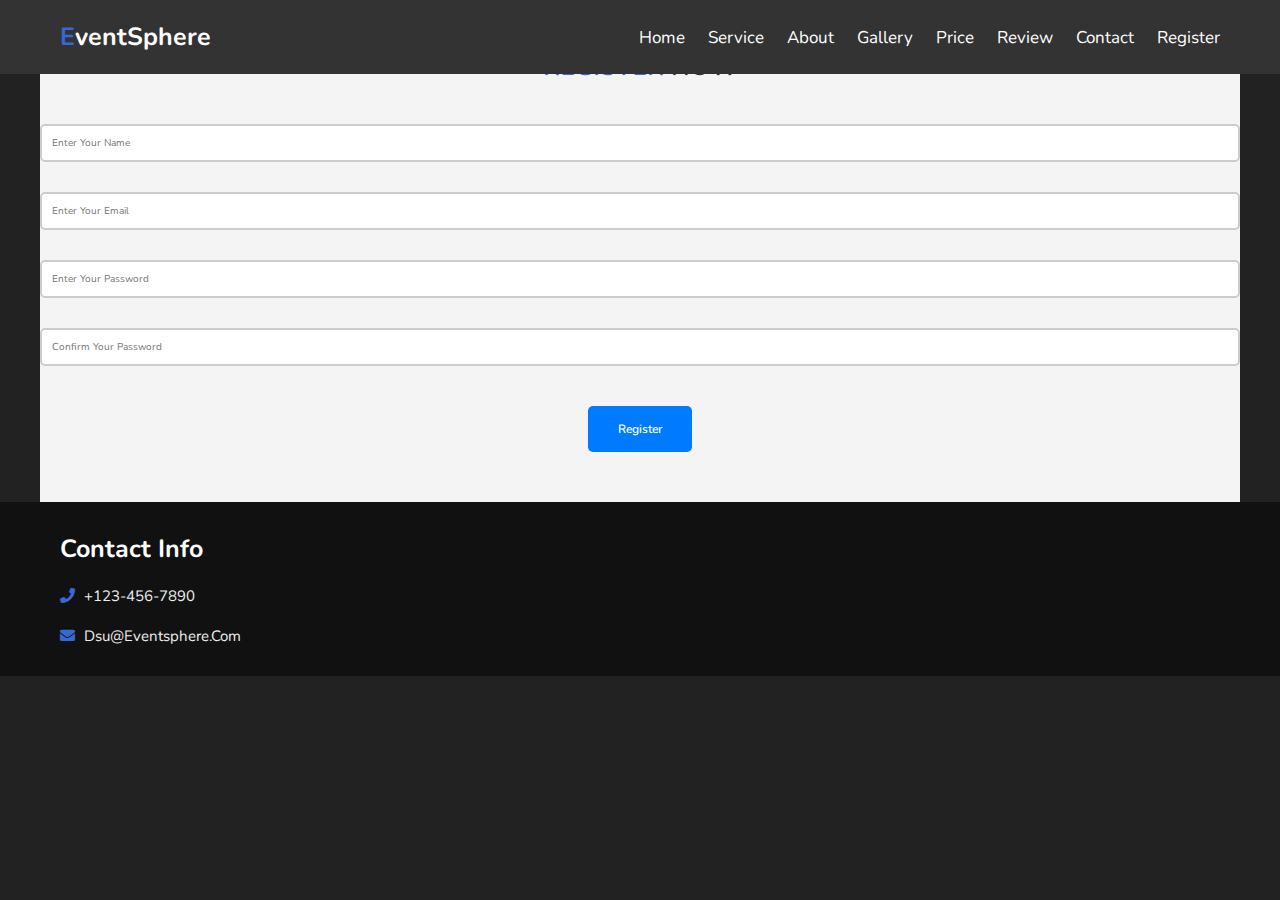
<file: register.html>
<!DOCTYPE html>
<html lang="en">
<head>
    <meta charset="UTF-8">
    <meta name="viewport" content="width=device-width, initial-scale=1.0">
    <meta http-equiv="X-UA-Compatible" content="IE=edge">
    <title>Register | Evento</title>
    <link rel="stylesheet" href="https://cdnjs.cloudflare.com/ajax/libs/font-awesome/5.15.4/css/all.min.css">
    <link rel="stylesheet" href="style.css"> <!-- Same CSS used for the rest of the website -->
</head>
<body>

<header class="header">
    <section class="flex">
        <a href="#" class="logo"><span>e</span>ventSphere</a>
        <nav class="navbar">
            <a href="index.html#home">Home</a>
            <a href="index.html#service">Service</a>
            <a href="index.html#about">About</a>
            <a href="index.html#gallery">Gallery</a>
            <a href="index.html#price">Price</a>
            <a href="index.html#review">Review</a>
            <a href="index.html#contact">Contact</a>
            <a href="register.html" class="active">Register</a>
        </nav>
        <div id="menu-bars" class="fas fa-bars"></div>
    </section>
</header>

<section class="register">
    <h1 class="heading"><span>Register</span> Now</h1>
    <form name="registrationForm" action="register.html" method="POST" onsubmit="return validateForm()">
        <div class="inputBox">
            <input type="text" name="name" placeholder="Enter your name" required>
        </div>
        <div class="inputBox">
            <input type="email" name="email" placeholder="Enter your email" required>
        </div>
        <div class="inputBox">
            <input type="password" name="password" placeholder="Enter your password" required>
        </div>
        <div class="inputBox">
            <input type="password" name="confirm_password" placeholder="Confirm your password" required>
        </div>
        <button type="submit" class="btn">Register</button>
    </form>
    
</section>

<footer class="footer">
    <section class="box-container">
        <div class="box">
            <h3>Contact Info</h3>
            <a href="tel:+1234567890"><i class="fas fa-phone"></i> +123-456-7890</a>
            <a href="mailto:email@evento.com"><i class="fas fa-envelope"></i> dsu@eventsphere.com</a>
        </div>
    </section>
</footer>

</body>
</html>
</file>
<file: style.css>
@import url('https://fonts.googleapis.com/css2?family=Nunito:wght@200;600;700&display=swap');

:root{
    --main-color:#3867d6;
}

*{
    font-family: 'Nunito', sans-serif;
    margin:0; padding:0;
    box-sizing: border-box;
    outline: none; border:none;
    text-decoration: none;
    text-transform: capitalize;
    transition: .2s linear;
}

html{
    font-size: 62.5%;
    overflow-x: hidden;
    scroll-padding-top: 7rem;
    scroll-behavior: smooth;
}

html::-webkit-scrollbar{
    width:1rem;
}

html::-webkit-scrollbar-track{
    background: #444;
}

html::-webkit-scrollbar-thumb{
    background: var(--main-color);
}

body{
    background: #222;
    overflow-x: hidden;
}

section{
    padding:2rem;
    margin: 0 auto;
    max-width: 1200px;
}

.heading{
    text-align: center;
    padding-bottom: 2rem;
    color:#fff;
    text-transform: uppercase;
    font-size: 4rem;
}

.heading span{
    color:var(--main-color);
    text-transform: uppercase;
}

.btn{
    margin-top: 1rem;
    display: inline-block;
    padding:.8rem 3rem;
    font-size: 1.7rem;
    border-radius: .5rem;
    background: #666;
    color:#fff;
    cursor: pointer;
    font-weight: 600;
}

.btn:hover{
    background:var(--main-color);
}

.header{
    position: fixed;
    top:0; left: 0; right: 0;
    z-index: 10000;
    background: #333;
}

.header .flex{
    display: flex;
    align-items: center;
    justify-content: space-between;
}

.header .logo{
    font-weight: bolder;
    color:#fff;
    font-size: 2.5rem;
}

.header .logo span{
    color:var(--main-color);
}

.header .navbar a{
    font-size: 1.7rem;
    color:#fff;
    margin-left: 2rem;
}

.header .navbar a:hover{
    color:var(--main-color);
}

#menu-bars{
    font-size: 3rem;
    color:#fff;
    cursor: pointer;
    display: none;
}

.home .content{
    text-align: center;
    padding-top: 6rem;
    margin:2rem auto;
    max-width: 70rem;
}

.home .content h3{
    color:#fff;
    font-size: 4.5rem;
    text-transform: uppercase;
}

.home .content h3 span{
    color:var(--main-color);
    text-transform: uppercase;
}

.home .home-slider img{
    height: 50rem;
    width:35rem;
    border-radius: .5rem;
    object-fit: cover;
}

.service .box-container{
    display: grid;
    grid-template-columns: repeat(auto-fit, 35rem);
    justify-content: center;
    align-items: flex-start;
    gap:1.5rem;
}

.service .box-container .box{
    border-radius: .5rem;
    background:#333;
    text-align: center;
    padding:2.5rem;
}

.service .box-container .box i{
    height: 6rem;
    width: 6rem;
    line-height: 6rem;
    border-radius: 50%;
    font-size: 2.5rem;
    background:var(--main-color);
    color:#fff;
}

.service .box-container .box h3{
    font-size: 2rem;
    color:#fff;
    padding:1rem 0;
}

.service .box-container .box p{
    font-size: 1.4rem;
    color:#eee;
    line-height: 1.8;
}

.about .row{
    display: flex;
    align-items: center;
    flex-wrap: wrap;
    gap:1.5rem;
}

.about .row .image{
    flex:1 1 45rem;
    padding:1rem;
}

.about .row .image img{ 
    width: 100%;
    border-radius: .5rem;
    border:1rem solid #333;
}

.about .row .content{
    flex:1 1 45rem;
}

.about .row .content h3{
    font-size: 3.5rem;
    color:#fff;
}

.about .row .content p{
    font-size: 1.5rem;
    color:#eee;
    padding:1rem 0;
    line-height: 2;
}

.gallery .box-container{
    display: grid;
    grid-template-columns: repeat(auto-fit, 35rem);
    justify-content: center;
    align-items: flex-start;
    gap:1.5rem;
}

.gallery .box-container .box{
    position: relative;
    border:1rem solid #333;
    border-radius: .5rem;
    height: 25rem;
    cursor: pointer;
    overflow: hidden;
}

.gallery .box-container .box img{
    height: 100%;
    width: 100%;
    object-fit: cover;
}

.gallery .box-container .box:hover img{
    transform: scale(1.1);
    filter: grayscale();
}

.gallery .box-container .box .title{
    position: absolute;
    top:-10rem; left:0; right: 0;
    background:#333;
    color:#fff;
    text-align: center;
    padding-bottom: 1rem;
    font-size: 2rem;
}

.gallery .box-container .box:hover .title{
    top:0;
}

.gallery .box-container .box .icons{
    position: absolute;
    bottom:-10rem; left:0; right: 0;
    background:#333;
    padding-top: 1rem;
    text-align: center;
}

.gallery .box-container .box:hover .icons{
    bottom: 0;
}

.gallery .box-container .box .icons a{
    font-size: 2rem;
    margin:.5rem 1rem;
    color:#fff;
}

.gallery .box-container .box .icons a:hover{
    color:var(--main-color);
}

.price .box-container{
    display: grid;
    grid-template-columns: repeat(auto-fit, 27rem);
    justify-content: center;
    gap:1.5rem;
}

.price .box-container .box{
    padding:2rem 0;
    background:#333;
    border-radius: .5rem;
    text-align: center;
}

.price .box-container .box:hover{
    transform: scale(1.03);
}

.price .box-container .box .title{
    background:var(--main-color);
    color:#fff;
    padding:1.5rem 0;
    font-size: 2rem;
}

.price .box-container .box .amount{
    color:#fff;
    padding-top: 2rem;
    font-size: 4rem;
}

.price .box-container .box ul{
    list-style-type: none;
    padding:1rem 0;
}

.price .box-container .box ul li{
    font-size: 1.5rem;
    color:#eee;
    padding:1rem 0;
}

.price .box-container .box ul li i{
    color:var(--main-color);
    padding-right: .5rem;
}

.reivew .box{
    border-radius: .5rem;
    background: #333;
    padding:2rem;
    position: relative;
}

.reivew .box .fa-quote-right{
    position: absolute;
    top:2rem; right: 2rem;
    color:var(--main-color);
    font-size: 5rem;
}

.reivew .box .user{
    display: flex;
    align-items: center;
    gap:1.5rem;
    padding-bottom: 1rem;
}

.reivew .box .user img{
    height:7rem;
    width: 7rem;
    border-radius: 50%;
    object-fit: cover;
}

.reivew .box .user h3{
    font-size: 2rem;
    color:#fff;
}

.reivew .box .user span{
    font-size: 1.5rem;
    color:#eee;
}

.reivew .box p{
    line-height: 2;
    color:#eee;
    padding:.5rem 0;
    font-size: 1.6rem;
}

.contact form{
    max-width: 70rem;
    margin:1rem auto;
    text-align: center;
}

.contact form .inputBox{
    display: flex;
    justify-content: space-between;
    flex-wrap: wrap;
}

.contact form .inputBox input,
.contact form textarea{
    width: 100%;
    background:#333;
    border-radius: .5rem;
    padding:1rem;
    margin:.7rem 0;
    font-size: 1.5rem;
    color:#fff;
    text-transform: none;
}

.contact form .inputBox input::placeholder,
.contact form textarea::placeholder{
    color:#eee;
    text-transform: capitalize;
}

.contact form .inputBox input:focus,
.contact form textarea:focus{
    background:#444;
}

.contact form .inputBox input{
    width: 49%;
}

.contact form textarea{
    resize: none;
}

.footer{
    background:#111;
}

.footer .box-container{
    display: grid;
    grid-template-columns: repeat(auto-fit, minmax(25rem, 1fr));
    gap:1.5rem;
}

.footer .box-container .box h3{
    font-size: 2.5rem;
    padding:1rem 0;
    color:#fff;
}

.footer .box-container .box a{
    display: block;
    font-size: 1.5rem;
    padding:1rem 0;
    color:#eee;
}

.footer .box-container .box a i{
    padding-right: .5rem;
    color:var(--main-color);
}

.footer .box-container .box a:hover i{
    padding-right: 1.5rem;
    color:#fff;
}

.footer .credit{
    text-align: center;
    border-top: .1rem solid #222;
    color:#fff;
    padding:3rem 2rem;
    margin-top: 1rem;
    font-size: 2rem;
}

.footer .credit span{
    color:var(--main-color);
}

.theme-toggler{
    position: fixed;
    top:10rem; right:-20rem;
    background: #333;
    z-index: 1000;
    width: 20rem;
    text-align: center;
}

.theme-toggler.active{
    right:0;
}

.theme-toggler h3{
    color:#fff;
    padding:1rem 0;
    font-size: 2rem;
}

.theme-toggler .buttons{
    display: flex;
    justify-content:center;
    flex-wrap: wrap;
    gap:1rem;
    padding:1rem;
}

.theme-toggler .buttons .theme-btn{
    height: 5rem;
    width: 5rem;
    border-radius: 50%;
    cursor: pointer;
}

.theme-toggler .toggle-btn{
    position: absolute;
    top:0; left:-5.9rem;
    padding:1.3rem 1.5rem;
    background:#333;
    cursor: pointer;
}

.theme-toggler .toggle-btn i{
    color:#fff;
    font-size: 3rem;
    animation: spin 4s linear infinite;
}

@keyframes spin {
    0%{
        transform: rotate(360deg);
    }
}










/* media queries  */

@media (max-width:991px){

    html{
        font-size: 55%;
    }

}

@media (max-width:768px){

    #menu-bars{
        display: initial;
    }

    .header .navbar{
        position: absolute;
        top:99%; left:0; right:0;
        border-top: .1rem solid #222;
        background: #333;
        clip-path: polygon(0 0, 100% 0, 100% 0, 0 0);
    }

    .header .navbar.active{
        clip-path: polygon(0 0, 100% 0, 100% 100%, 0% 100%);
    }

    .fa-times{
        transform: rotate(180deg);
    }

    .header .navbar a{
        display: flex;
        background:#222;
        border-radius: .5rem;
        padding:1.3rem;
        margin:1.3rem;
        font-size: 2rem;
    }

    .home .content h3{
        font-size: 4rem;
    }

}

@media (max-width:450px){

    html{
        font-size: 50%;
    }

    .home .home-slider img{
        width: 27rem;
    }

    .contact form .inputBox input{
        width: 100%;
    }

    .price .box-container{
        grid-template-columns: 35rem;
    }

}

/* Registration Form Section */
.register {
    background-color: #f4f4f4; /* Light gray background */
    padding: 50px 0; /* Padding for spacing */
    text-align: center;
}

.register h1 {
    font-size: 2.5em;
    color: #333;
    margin-bottom: 20px;
}

.inputBox {
    margin: 20px 0;
}

.inputBox input {
    width: 100%;
    padding: 10px;
    font-size: 1em;
    border: 2px solid #ccc;
    border-radius: 5px;
    margin-bottom: 10px;
    transition: border 0.3s ease;
}

.inputBox input:focus {
    border-color: #007BFF; /* Blue border when input is focused */
    outline: none;
}

.btn {
    padding: 15px 30px;
    background-color: #007BFF; /* Blue button */
    color: white;
    font-size: 1.2em;
    border: none;
    border-radius: 5px;
    cursor: pointer;
    transition: background-color 0.3s ease;
}

.btn:hover {
    background-color: #0056b3; /* Darker blue on hover */
}

/* Responsive Design */
@media (max-width: 768px) {
    .register {
        padding: 20px 10px; /* Less padding on small screens */
    }

    .inputBox input {
        font-size: 0.9em;
    }

    .btn {
        font-size: 1em;
    }
}
</file>
